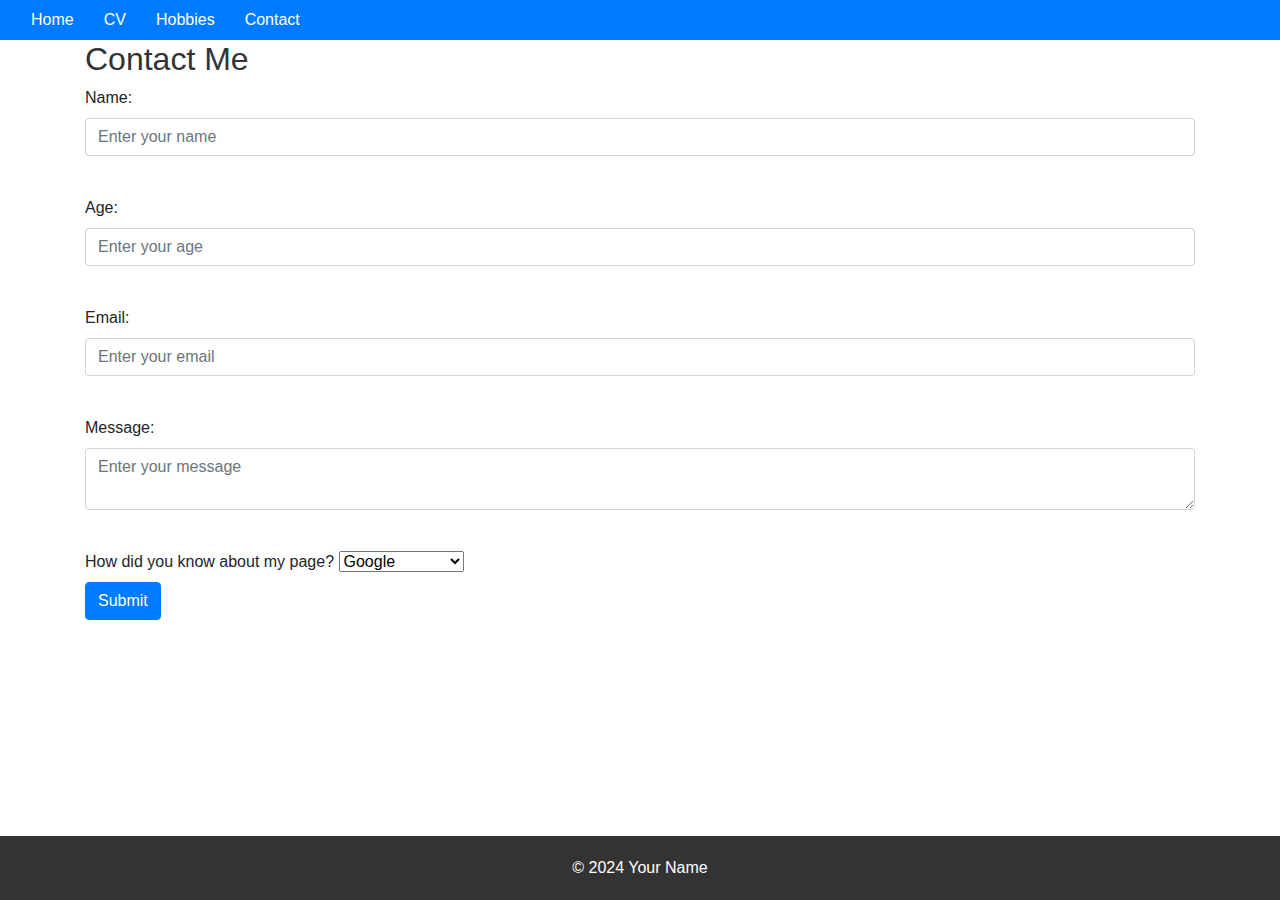
<file: contact.html>
<!DOCTYPE html>
<html lang="en">
<head>
  <meta charset="UTF-8">
  <meta name="viewport" content="width=device-width, initial-scale=1.0">
  <link rel="stylesheet" href="style.css">
  <link href="https://stackpath.bootstrapcdn.com/bootstrap/4.5.2/css/bootstrap.min.css" rel="stylesheet">
  <title>Contact</title>
</head>
<body>
  <nav class="navbar navbar-expand-sm bg-primary navbar-dark">
    <a href="index.html">Home</a>
    <a href="cv.html">CV</a>
    <a href="hobbies.html">Hobbies</a>
    <a href="contact.html">Contact</a>
  </nav>

  <main>
    <div class="container">
    <h2>Contact Me</h2>


    
    <form action=" {action_page.php}">
      <div class="form-group">
        <label for="name">Name:</label>
      <input type="text" class="form-control" placeholder="Enter your name" id="name" name="name"><br>
      </div>
      
      <div class="form-group">
        <label for="age">Age:</label>
        <input type="number" class="form-control" placeholder="Enter your age" id="age" name="age"><br>
      </div>
      
      <div class="form-group">
        <label for="email">Email:</label>
        <input type="email" class="form-control" placeholder="Enter your email" id="email" name="email"><br>
      </div>
      
      <div class="form-group">
        <label for="message">Message:</label>
        <textarea id="message" class="form-control" placeholder="Enter your message" name="message"></textarea><br>
      </div>
      

      <label for="source">How did you know about my page?</label>
      <select id="source" name="source">
        <option value="google">Google</option>
        <option value="friend">From a friend</option>
        <option value="linkedin">From LinkedIn</option>
        <option value="other">Other</option>
      </select><br>

      <input type="submit" class="btn btn-primary" value="Submit">
    </form>
  </div>
  </main>

  <footer>
    &copy; 2024 Your Name
  </footer>
</body>
</html>
</file>
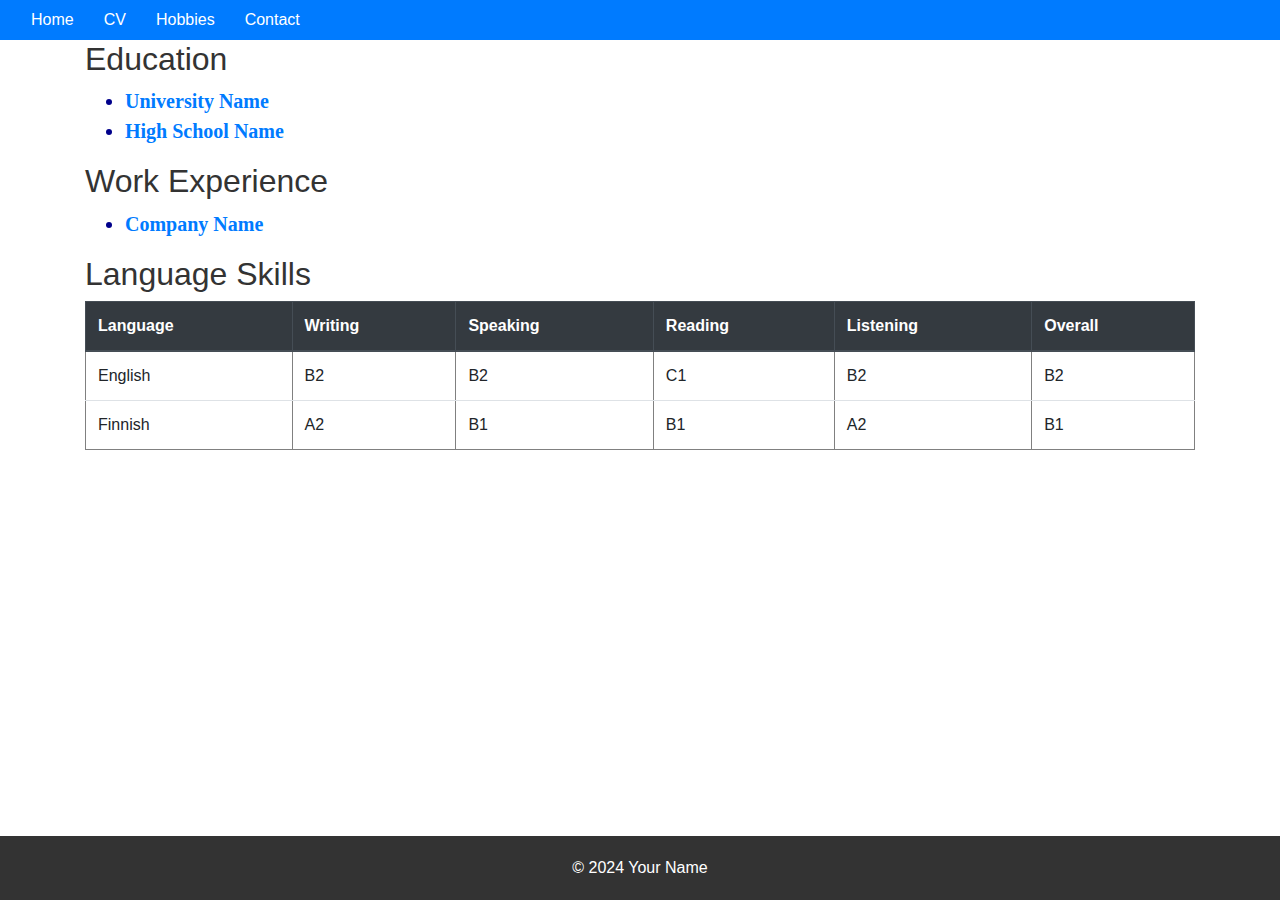
<file: cv.html>
<!DOCTYPE html>
<html lang="en">
<head>
  <meta charset="UTF-8">
  <meta name="viewport" content="width=device-width, initial-scale=1.0">
  <link rel="stylesheet" href="style.css">
  <link href="https://stackpath.bootstrapcdn.com/bootstrap/4.5.2/css/bootstrap.min.css" rel="stylesheet">
  <title>CV</title>
</head>
<body>
  <nav class="navbar navbar-expand-sm bg-primary navbar-dark"> 
    <a href="index.html">Home</a>
    <a href="cv.html">CV</a>
    <a href="hobbies.html">Hobbies</a>
    <a href="contact.html">Contact</a>
  </nav>

  <main>
    <div class="container">

    
    <h2>Education</h2>
    <ul class="bold">
      <li><a href="https://www.example.edu" target="_blank">University Name</a></li>
      <li><a href="https://www.example-highschool.com" target="_blank">High School Name</a></li>
    </ul>

    <h2>Work Experience</h2>
    <ul class="bold">
      <li><a href="https://www.examplecompany.com" target="_blank">Company Name</a></li>
    </ul>

    <h2>Language Skills</h2>
    <table class="table" border="1">
      <thead class="thead-dark">
        <tr>
          <th>Language</th>
          <th>Writing</th>
          <th>Speaking</th>
          <th>Reading</th>
          <th>Listening</th>
          <th>Overall</th>
        </tr>
      </thead>
      <tbody>
        <tr>
          <td>English</td>
          <td>B2</td>
          <td>B2</td>
          <td>C1</td>
          <td>B2</td>
          <td>B2</td>
        </tr>
        <tr>
          <td>Finnish</td>
          <td>A2</td>
          <td>B1</td>
          <td>B1</td>
          <td>A2</td>
          <td>B1</td>
        </tr>
      </tbody>
    </table>
  </div>
  </main>

  <footer>
    &copy; 2024 Your Name
  </footer>
</body>
</html>
</file>
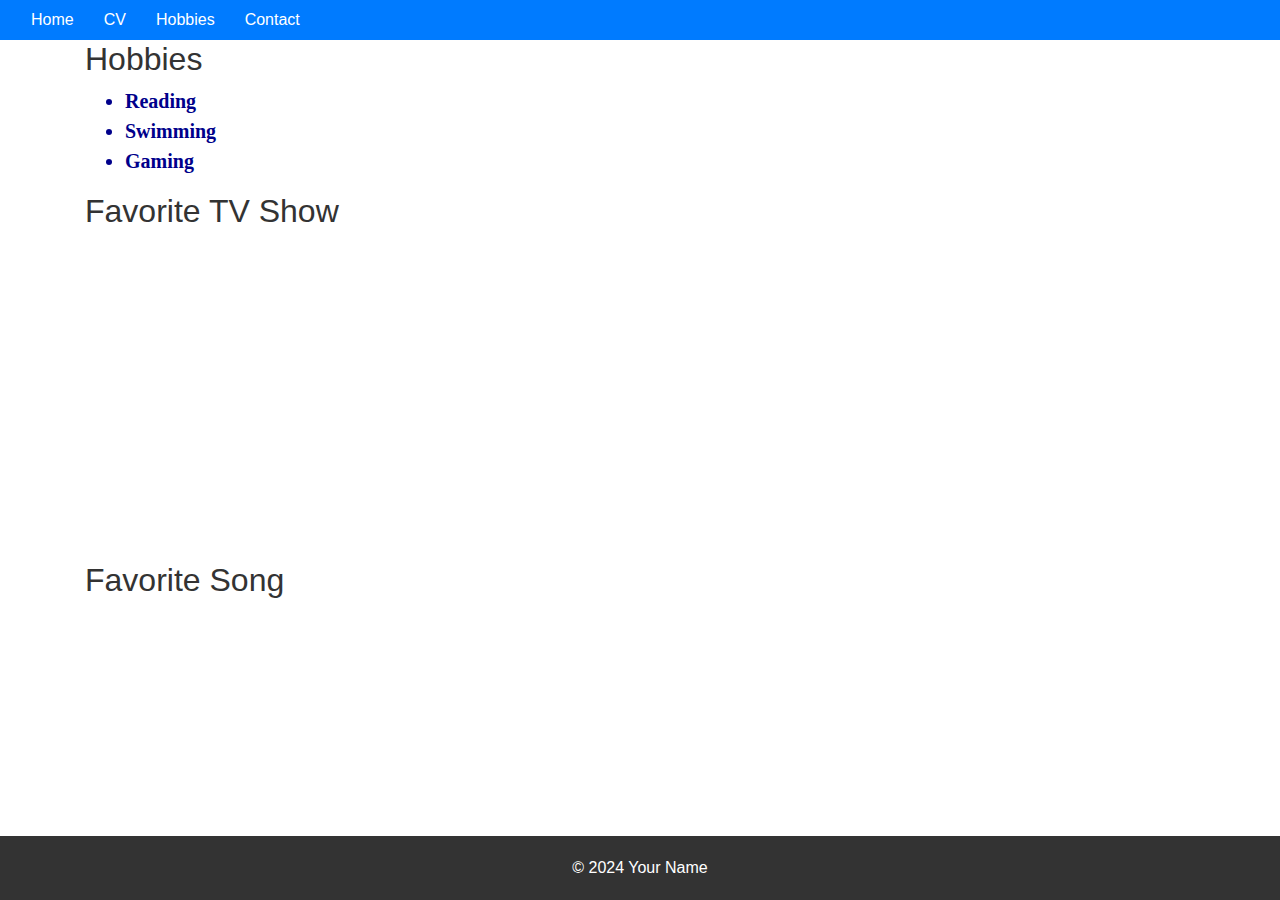
<file: hobbies.html>
<!DOCTYPE html>
<html lang="en">
<head>
  <meta charset="UTF-8">
  <meta name="viewport" content="width=device-width, initial-scale=1.0">
  <link rel="stylesheet" href="style.css">
  <link href="https://stackpath.bootstrapcdn.com/bootstrap/4.5.2/css/bootstrap.min.css" rel="stylesheet">
  <title>Hobbies</title>
</head>
<body>
  <nav class="navbar navbar-expand-sm bg-primary navbar-dark">
    <a href="index.html">Home</a>
    <a href="cv.html">CV</a>
    <a href="hobbies.html">Hobbies</a>
    <a href="contact.html">Contact</a>
  </nav>

  <main>
    <div class="container">
    <h2>Hobbies</h2>
    <ul class="bold">
      <li>Reading</li>
      <li>Swimming</li>
      <li>Gaming</li>
    </ul>

    <h2>Favorite TV Show</h2>
    <iframe width="560" height="315" src="https://www.youtube.com/embed/uExVZmj0lmo" frameborder="0" allowfullscreen></iframe>

    <h2>Favorite Song</h2>
    <iframe style="border-radius:12px" src="https://open.spotify.com/embed/track/3AZjl2z418schPK7O7kgUM?utm_source=generator" width="100%" height="152" frameBorder="0" allowfullscreen="" allow="autoplay; clipboard-write; encrypted-media; fullscreen; picture-in-picture" loading="lazy"></iframe>
    <br/>
  </div>
   </main>

  <footer>
    &copy; 2024 Your Name
  </footer>
</body>
</html>
</file>
<file: style.css>
/* style.css */
body {
  font-family: Arial, sans-serif;
  background-color: #f4f4f4;
  margin: 0;
  padding: 0;
}

nav {
  background-color: #333;
  padding: 10px;
}

nav a {
  color: white;
  margin: 0 15px;
  text-decoration: none;
}

nav a:hover {
  text-decoration: underline;
}

h1, h2, h3 {
  color: #333;
}

footer {
  text-align: center;
  padding: 20px;
  background-color: #333;
  color: white;
  position: absolute;
  bottom: 0;
  width: 100%;
}

.bold{
  font-weight: bold;
  color: darkblue;
  font-size: 20px;
  font-family: 'Times New Roman', Times, serif;
}

.underline{
  text-decoration: underline;
  color: gray;
  
}
</file>
